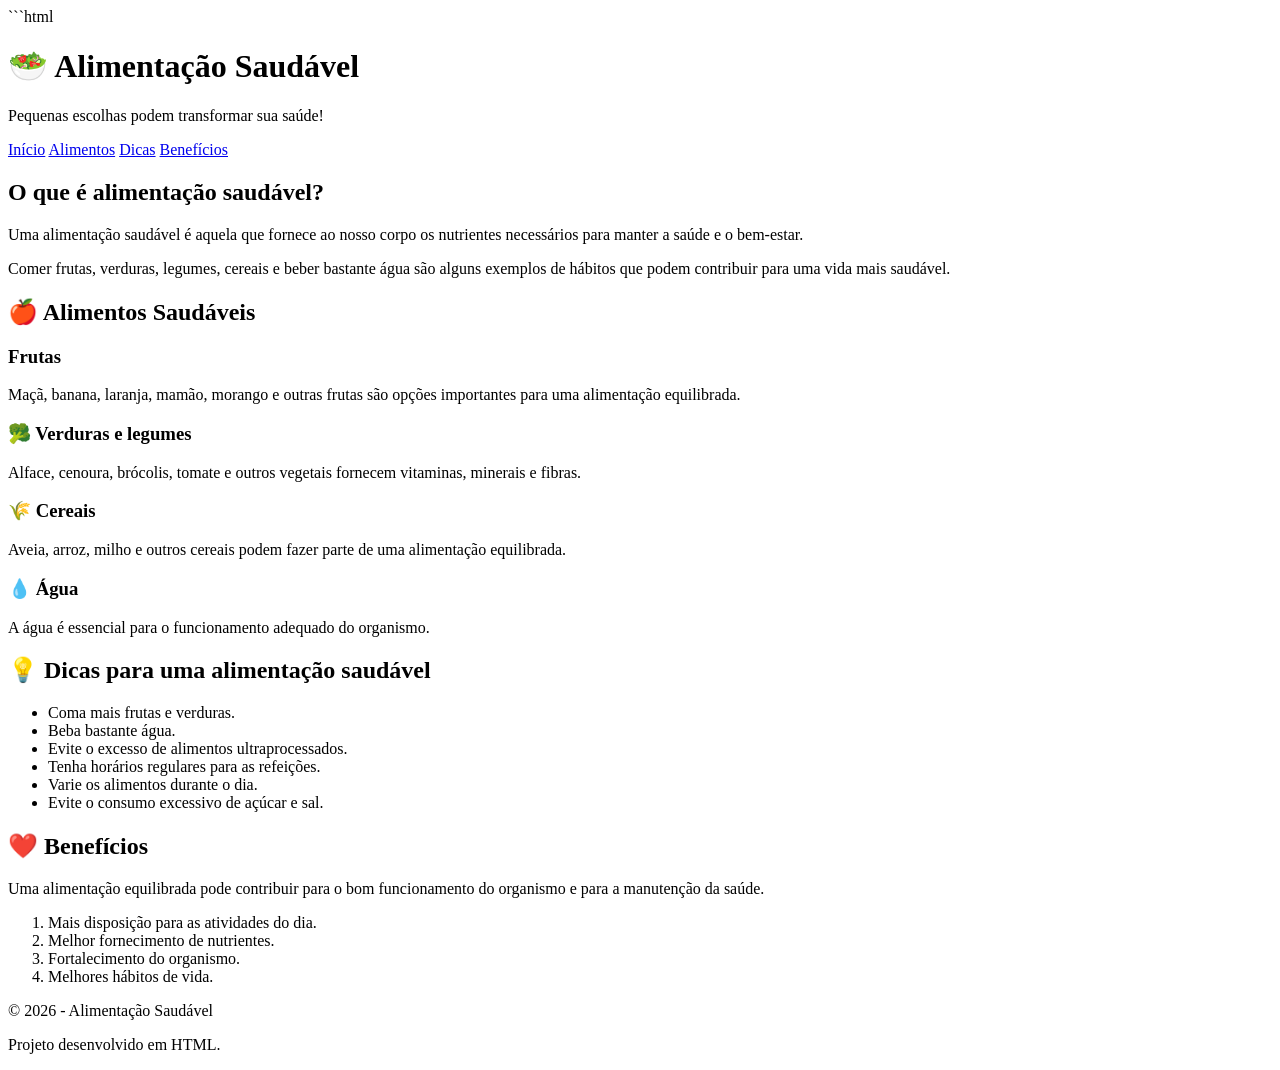
<file: index.html>
```html
<!DOCTYPE html>
<html lang="pt-BR">

<head>
    <meta charset="UTF-8">
    <meta name="viewport" content="width=device-width, initial-scale=1.0">

    <title>Alimentação Saudável</title>
</head>

<body>

    <!-- Cabeçalho -->
    <header>
        <h1>🥗 Alimentação Saudável</h1>
        <p>Pequenas escolhas podem transformar sua saúde!</p>
    </header>

    <!-- Menu -->
    <nav>
        <a href="#inicio">Início</a>
        <a href="#alimentos">Alimentos</a>
        <a href="#dicas">Dicas</a>
        <a href="#beneficios">Benefícios</a>
    </nav>

    <!-- Início -->
    <main>

        <section id="inicio">
            <h2>O que é alimentação saudável?</h2>

            <p>
                Uma alimentação saudável é aquela que fornece ao nosso corpo
                os nutrientes necessários para manter a saúde e o bem-estar.
            </p>

            <p>
                Comer frutas, verduras, legumes, cereais e beber bastante água
                são alguns exemplos de hábitos que podem contribuir para uma
                vida mais saudável.
            </p>
        </section>

        <!-- Alimentos -->
        <section id="alimentos">
            <h2>🍎 Alimentos Saudáveis</h2>

            <h3>Frutas</h3>
            <p>
                Maçã, banana, laranja, mamão, morango e outras frutas são
                opções importantes para uma alimentação equilibrada.
            </p>

            <h3>🥦 Verduras e legumes</h3>
            <p>
                Alface, cenoura, brócolis, tomate e outros vegetais fornecem
                vitaminas, minerais e fibras.
            </p>

            <h3>🌾 Cereais</h3>
            <p>
                Aveia, arroz, milho e outros cereais podem fazer parte de
                uma alimentação equilibrada.
            </p>

            <h3>💧 Água</h3>
            <p>
                A água é essencial para o funcionamento adequado do organismo.
            </p>
        </section>

        <!-- Dicas -->
        <section id="dicas">
            <h2>💡 Dicas para uma alimentação saudável</h2>

            <ul>
                <li>Coma mais frutas e verduras.</li>
                <li>Beba bastante água.</li>
                <li>Evite o excesso de alimentos ultraprocessados.</li>
                <li>Tenha horários regulares para as refeições.</li>
                <li>Varie os alimentos durante o dia.</li>
                <li>Evite o consumo excessivo de açúcar e sal.</li>
            </ul>
        </section>

        <!-- Benefícios -->
        <section id="beneficios">
            <h2>❤️ Benefícios</h2>

            <p>
                Uma alimentação equilibrada pode contribuir para o bom
                funcionamento do organismo e para a manutenção da saúde.
            </p>

            <ol>
                <li>Mais disposição para as atividades do dia.</li>
                <li>Melhor fornecimento de nutrientes.</li>
                <li>Fortalecimento do organismo.</li>
                <li>Melhores hábitos de vida.</li>
            </ol>
        </section>

    </main>

    <!-- Rodapé -->
    <footer>
        <p>© 2026 - Alimentação Saudável</p>
        <p>Projeto desenvolvido em HTML.</p>
    </footer>

</body>

</html>
</file>
